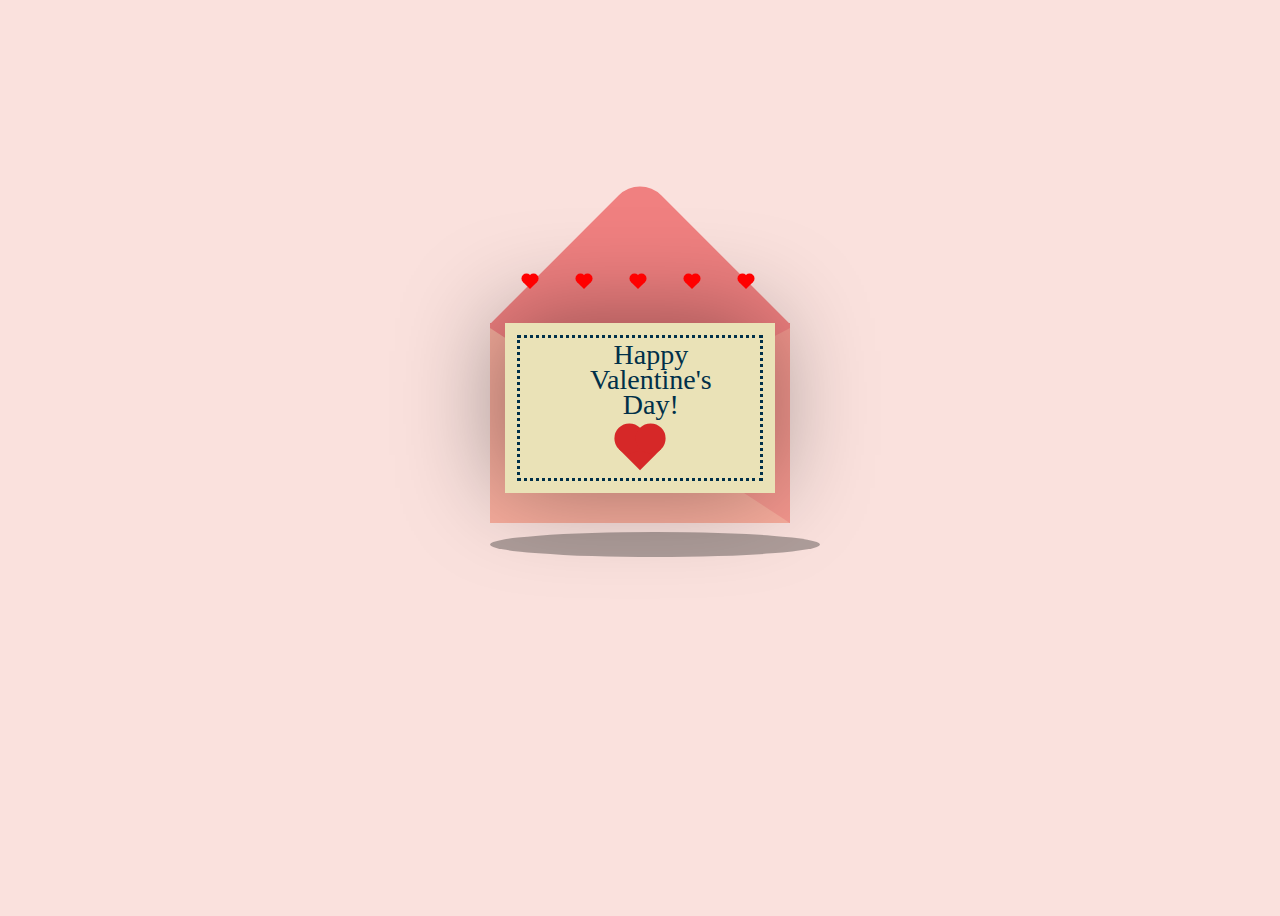
<file: val.html>
<!DOCTYPE html>
<html lang="en">
<head>
    <meta charset="UTF-8">
    <meta name="viewport" content="width=device-width, initial-scale=1.0">
    <title>Document</title>
    <link rel="stylesheet" href="val.css">
</head>
<body>
    <div class="container">  
        <div class="valentines">
          <div class="envelope"></div>
          <div class="front"></div>
          <div class="card">
          <div class="text">Happy</br> Valentine's</br> Day!</div>
          <div class="heart"</div>
          </div>
          <div class="hearts">
            <div class="one"></div>
            <div class="two"></div>
            <div class="three"></div>
            <div class="four"></div>
            <div class="five"></div>
          </div>
        </div>
        </div>
        <div class="shadow"></div>
        </div>

        <script src="val.js"></script>
</body>
</html>
</file>
<file: val.css>
/* Fullscreen Color & Collage */
body {
  display: flex;
  justify-content: center;
  align-items: center;
  height: 100vh;
  background-color: #fae1dd;
}

.container {
  position: relative;
  z-index: 100;
}

.valentines {
  position: relative;
  top: 50px;
  cursor: pointer;
  animation: up 3s linear infinite;
}

@keyframes up {
  0%, 100% {
      transform: translateY(0);
  }

  50% {
      transform: translateY(-30px);
  }
}

.envelope {
  position: relative;
  width: 300px;
  height: 200px;
  background-color: #f08080;
}

.envelope:before {
  background-color: #f08080;
  content: "";
  position: absolute;
  width: 212px;
  height: 212px;
  transform: rotate(45deg);
  top: -105px;
  left: 44px;
  border-radius: 30px 0 0 0;
}

.card {
  position: absolute;
  background-color: #eae2b7;
  width: 270px;
  height: 170px;
  top: -200px;
  left: 15px;
  box-shadow: -5px -5px 100px rgba(0, 0, 0, 0.4);
  transition: transform 0.3s ease-in-out;
  transform: translateY(0); /* Explicit initial state */
  position: relative; /* Add this */
  z-index: 50; /* Below heart */
}

.card:before {
  content: "";
  position: absolute;
  border: 3px solid #003049;
  border-style: dotted;
  width: 240px;
  height: 140px;
  left: 12px;
  top: 12px;
}

.mess{
  position: absolute;
  font-family: 'Brush Script MT', cursive;
  font-size: 28px;
  text-align: center;
  line-height: 25px;
  color: #003049;
}

.text {
  position: absolute;
  font-family: 'Brush Script MT', cursive;
  font-size: 28px;
  text-align: center;
  line-height: 25px;
  top: 19px;
  left: 85px;
  color: #003049;
}

.heart {
  background-color: #d62828;
  display: inline-block;
  height: 30px;
  width: 30px;
  position: absolute;
  top: 74%; /* as you adjusted so it sits under the text */
  left: 50%;
  transform: translate(-50%, -50%) rotate(-45deg);
  cursor: pointer;
  z-index: 1000; /* bring it to the front */
}


.heart:before,
.heart:after {
  content: "";
  background-color: #d62828;
  border-radius: 50%;
  height: 30px;
  position: absolute;
  width: 30px;
}

.heart:before {
  top: -15px;
  left: 0;
}

.heart:after {
  left: 15px;
  top: 0;
}

.hearts {
  position: absolute;
}

.one, .two, .three, .four, .five {
  background-color: red;
  display: inline-block;
  height: 10px;
  margin: 0 10px;
  position: relative;
  transform: rotate(-45deg);
  width: 10px;
  bottom: 50px;
}

.one:before,
.one:after, .two:before, .two:after, .three:before, .three:after, .four:before, .four:after, .five:before, .five:after {
  content: "";
  background-color: red;
  border-radius: 50%;
  height: 10px;
  position: absolute;
  width: 10px;
}

.one:before, .two:before, .three:before, .four:before, .five:before {
  top: -5px;
  left: 0;
}

.one:after, .two:after, .three:after, .four:after, .five:after {
  left: 5px;
  top: 0;
}

.one {
  left: 10px;
  animation: heart 1s ease-out infinite;
}

.two {
  left: 30px;
  animation: heart 2s ease-out infinite;
}

.three {
  left: 50px;
  animation: heart 1.5s ease-out infinite;
}

.four {
  left: 70px;
  animation: heart 2.3s ease-out infinite;
}

.five {
  left: 90px;
  animation: heart 1.7s ease-out infinite;
}

@keyframes heart {
  0% {
      transform: translateY(0) rotate(-45deg) scale(0.3);
      opacity: 1;
  }

  100% {
      transform: translateY(-150px) rotate(-45deg) scale(1.3);
      opacity: 0.5;
  }
}

.front {
  position: absolute;
  border-right: 180px solid #f4978e;
  border-top: 95px solid transparent;
  border-bottom: 100px solid transparent;
  left: 120px;
  top: 5px;
  width: 0;
  height: 0;
  z-index: 10;
}

.front:before {
  position: absolute;
  content: "";
  border-left: 300px solid #f8ad9d;
  border-top: 195px solid transparent;
  left: -120px;
  top: -95px;
  width: 0;
  height: 0;
}

.shadow {
  position: absolute;
  width: 330px;
  height: 25px;
  border-radius: 50%;
  background-color: rgba(0, 0, 0, 0.3);
  top: 70%;
  animation: scale 3s linear infinite;
  z-index: -1;
}

@keyframes scale {
  0%, 100% {
      transform: scaleX(1);
  }

  50% {
      transform: scaleX(0.85);
  }
}

/* New Styles for Heart Click Effect */
/* Updated Heart Click Effect */
.heart-click-effect {
  position: fixed;
  top: 0;
  left: 0;
  width: 100%;
  height: 100%;
  background-color: #d62828;
  z-index: 999; /* Higher z-index */
  display: none;
  opacity: 0;
  transition: opacity 1s ease;
  justify-content: center;
  align-items: center;
}

.heart-click-effect.active {
  display: flex;
  opacity: 1;
}

/* Keep existing collage styles */


@keyframes fadeIn {
  from {
      opacity: 0;
  }

  to {
      opacity: 1;
  }
}

.collage {
  display: grid;
  grid-template-columns: repeat(3, 1fr); /* Adjust as needed */
  grid-template-rows: repeat(3, auto);
  gap: 10px; /* Adjust spacing */
  justify-content: center;
  align-items: center;
  max-width: 400px;
}

.ted {
  grid-column: 2 / span 1; /* Position it in the second column */
  grid-row: 1 / span 1; /* Position it in the second row */
  width: 00%; /* Adjust size */
  height: auto;
}

.collage img {
  width: 100%;
  height: auto;
  border-radius: 8px;
}

.valentine-message {
  margin-top: 20px;
  text-align: center;
  color: white;
  font-size: 1.5rem;
}
</file>
